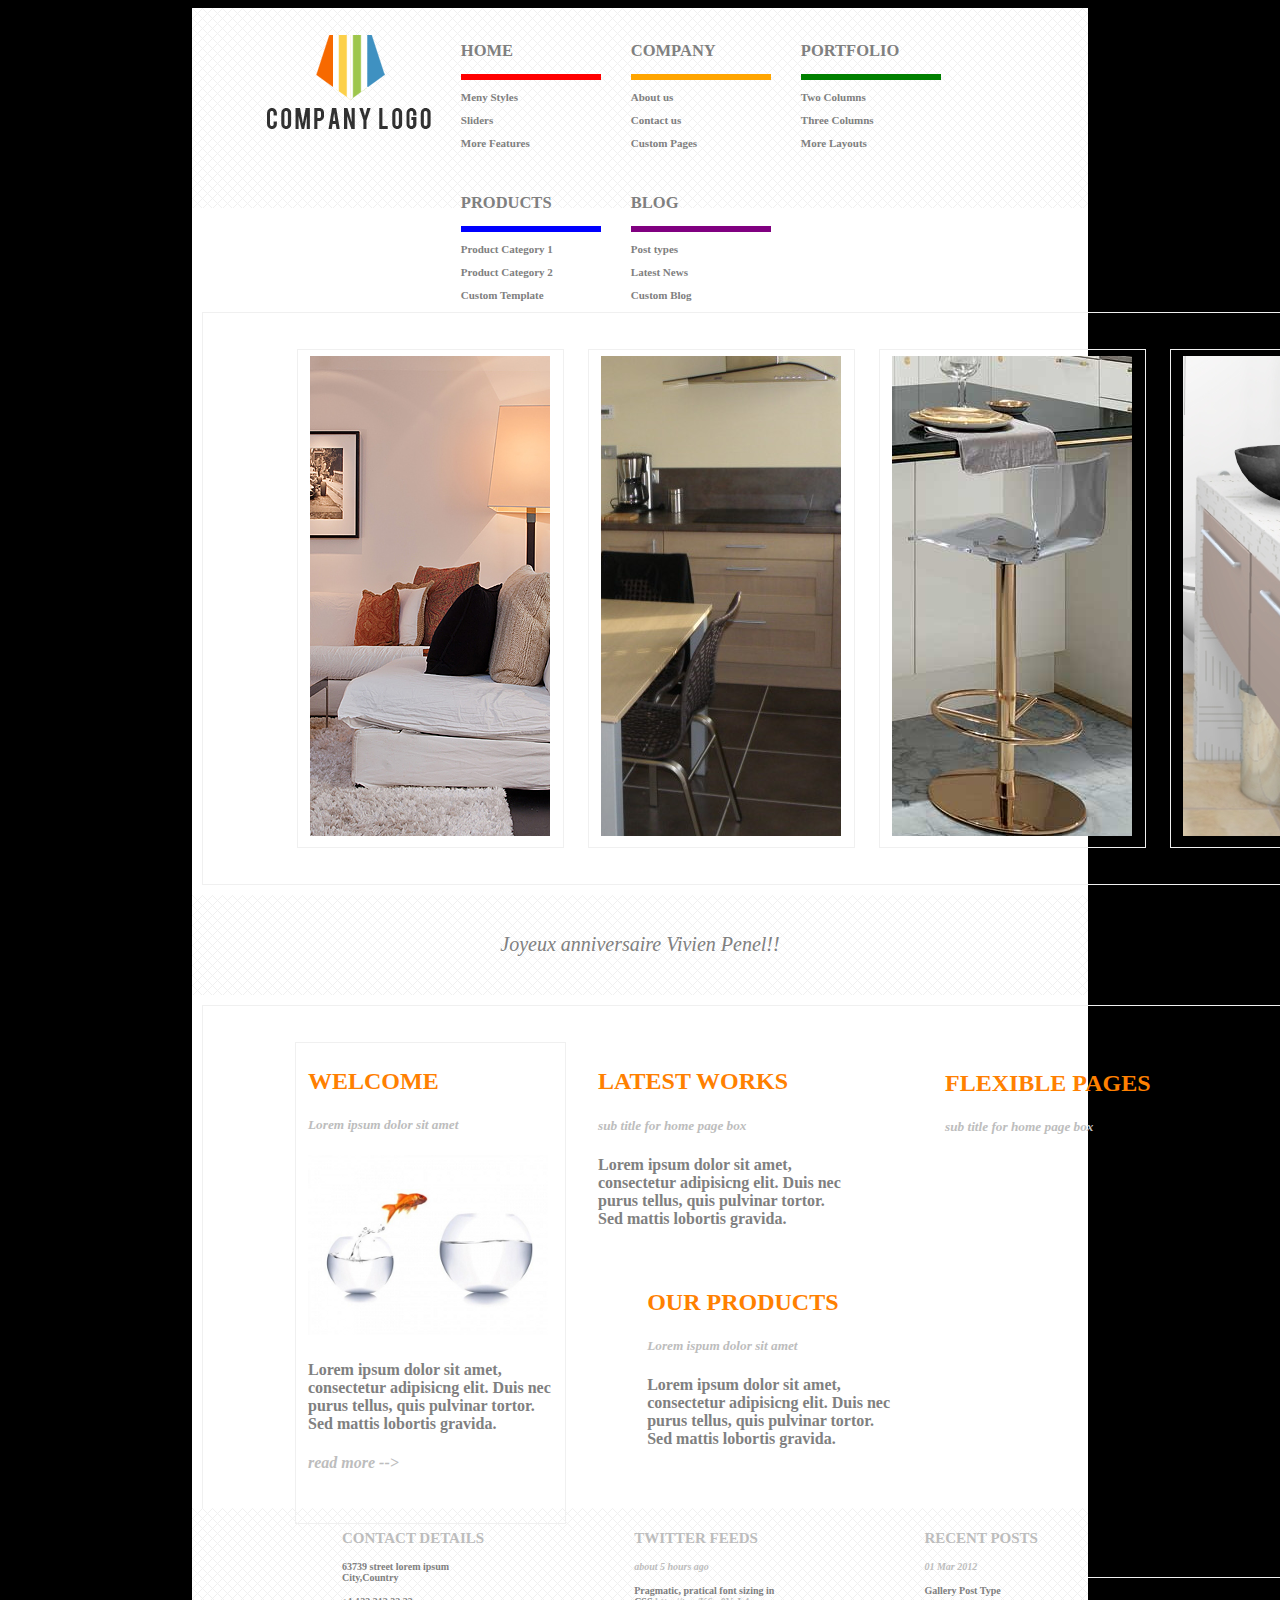
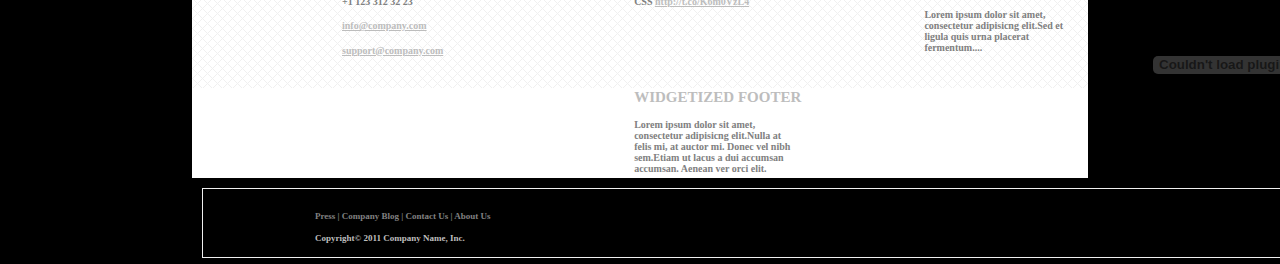
<file: sites/mapremierepage/index2.html>
<!DOCTYPE html>
<html>
    <head>
        <meta charset="utf-8" />
		<meta name="auteur" content="ferey_v" />
		<meta name="mots clefs" content="epiweb, epitech, html, 2014, piscine HTML / CSS" />
		<meta name="description" content="exercice 3 du jour1 de piscine WEB" />
		<link rel="icon" type="jpg" href="logo.png">
		<link rel="stylesheet" type="text/css" href="header.css" />
		<link rel="stylesheet" type="text/css" href="body.css" />
		<link rel="stylesheet" type="text/css" href="foot.css" />
		<title>My first web site</title>
		<script type="text/javascript">var switchTo5x=true;</script>
		<script type="text/javascript" src="http://w.sharethis.com/button/buttons.js"></script>
		<script type="text/javascript">
			stLight.options({publisher: "abab1014-0839-419f-ae76-e738c38c4a50",
			doNotHash: false, doNotCopy: false, hashAddressBar: false});
		</script>
    </head>
	
	<body class="body">
		<div class="header">
			<div class="logo">
				<img src="logo.png" alt="logo" title="logo" />
			</div>
			<div class="menu">
				<div class="block1">
					<h2 style="color:grey">HOME</h2>
					<hr class="hr1"/>
					<p style="color:grey"><b>Meny Styles</b></p>
					<p style="color:grey"><b>Sliders</b></p>
					<p style="color:grey"><b>More Features</b></p>
				</div>
				<div class="block2">
					<h2 style="color:grey">COMPANY</h2>
					<hr class="hr2"/>
					<p style="color:grey"><b>About us</b></p>
					<p style="color:grey"><b>Contact us</b></p>
					<p style="color:grey"><b>Custom Pages</b></p>
				</div>
				<div class="block3">
					<h2 style="color:grey">PORTFOLIO</h2>
					<hr class="hr3"/>
					<p style="color:grey"><b>Two Columns</b></p>
					<p style="color:grey"><b>Three Columns</b></p>
					<p style="color:grey"><b>More Layouts</b></p>
				</div>
				<div class="block4">
					<h2 style="color:grey">PRODUCTS</h2>
					<hr class="hr4"/>
					<p style="color:grey"><b>Product Category 1</b></p>
					<p style="color:grey"><b>Product Category 2</b></p>
					<p style="color:grey"><b>Custom Template</b></p>
				</div>
				<div class="block5">
					<h2 style="color:grey">BLOG</h2>
					<hr class="hr5"/>
					<p style="color:grey"><b>Post types</b></p>
					<p style="color:grey"><b>Latest News</b></p>
					<p style="color:grey"><b>Custom Blog</b></p>
				</div>
			</div>		
		</div>
		
		<div class="corps"><br>
			<fieldset class="field">
				<div style="margin-left:80px">
					<div class="image"><fieldset class="img">
						<img src="images1.png" alt="fauteuil" title="fauteuil" />
					</fieldset></div>
					<div class="image"><fieldset class="img">
						<img src="images2.png" alt="bureau" title="bureau" />
					</fieldset></div>
					<div class="image"><fieldset class="img">
						<img src="images3.png" alt="chaise" title="chaise" />
					</fieldset></div>
					<div class="image_last"><fieldset class="img">
						<img src="images4.png" alt="evier" title="evier" />
					</fieldset></div>
				</div>
			</fieldset>
			<div class="inter">
				<br><p class="text" align="center">Joyeux anniversaire Vivien Penel!!</p>
			</div>
			<fieldset class="field">
				<fieldset class="welcome">
					<h2 style="color:#FF8000">WELCOME<h2>
					<h5 style="color:#BDBDBD"><i>Lorem ipsum dolor sit amet</i></h5>
					<img src="images5.png" alt="poisson" title="poisson">
					<h4 style="color:grey">Lorem ipsum dolor sit amet, consectetur
					adipisicng elit. Duis nec purus tellus, quis pulvinar tortor.
					Sed mattis lobortis gravida.</h4>
					<h4 style="color:#BDBDBD"><i>read more --></i></h4>
				</fieldset>
				<div class="works">
					<h2 style="color:#FF8000">LATEST WORKS<h2>
					<h5 style="color:#BDBDBD"><i>sub title for home page box</i></h5>
					<h4 style="color:grey">Lorem ipsum dolor sit amet,<br> consectetur
					adipisicng elit. Duis nec<br> purus tellus, quis pulvinar tortor.<br>
					Sed mattis lobortis gravida.</h4>
				</div>
				<div class="products">
					<h2 style="color:#FF8000">OUR PRODUCTS<h2>
					<h5 style="color:#BDBDBD"><i>Lorem ispum dolor sit amet</i></h5>
					<h4 style="color:grey">Lorem ipsum dolor sit amet,<br> consectetur
					adipisicng elit. Duis nec<br> purus tellus, quis pulvinar tortor.<br>
					Sed mattis lobortis gravida.</h4>
				</div>
				<div class="flexible">
					<h2 style="color:#FF8000">FLEXIBLE PAGES<h2>
					<h5 style="color:#BDBDBD"><i>sub title for home page box</i></h5>
					<object width="560" height="390">
						<param name="movie" value="http://www.youtube.com/v/tZCX72VvU5k"></param>
						<param name="allowfullscreen" value="transparent"></param>
						<embed src="http://www.youtube.com/v/tZCX72VvU5k" 
						type="application/x-shockwave-flash" wmode="transparent" width="560" 
						height="390"></embed>
					</object>
				</div>
			</fieldset>
		</div>
		
		<div class="foot">
			<div class="inter_foot">
				<div class="post1">
					<h2 style="color:#BDBDBD"><b>CONTACT DETAILS</b><h2>
					<h4 style="color:gray">63739 street lorem ipsum<br>City,Country</h4>
					<h4 style="color:gray">+1 123 312 32 23</h4>
					<h4 style="color:#BDBDBD"><U>info@company.com</U></h4>
					<h4 style="color:#BDBDBD"><U>support@company.com</U></h4>
				</div>
				<div class="post1">
					<h2 style="color:#BDBDBD"><b>TWITTER FEEDS</b><h2>
					<h4 style="color:#BDBDBD"><i>about 5 hours ago</i></h4>
					<h4 style="color:gray">Pragmatic, pratical font sizing in<br>CSS
					<U style="color:#BDBDBD"> http://t.co/K6m0VzL4</U></style></h4>
				</div>
				<div class="post1">
					<h2 style="color:#BDBDBD"><b>RECENT POSTS</b><h2>
					<h4 style="color:#BDBDBD"><i>01 Mar 2012</i></h4>
					<h4 style="color:gray"><b>Gallery Post Type</b></h4>
					<h4 style="color:gray">Lorem ipsum dolor sit amet,<br>consectetur
					adipisicng elit.Sed et<br>ligula quis urna placerat<br>fermentum....</h4>
				</div>
				<div class="post1">
					<h2 style="color:#BDBDBD"><b>WIDGETIZED FOOTER</b><h2>
					<h4 style="color:gray">Lorem ipsum dolor sit amet,<br>consectetur
					adipisicng elit.Nulla at<br>felis mi, at auctor mi. Donec vel nibh
					<br>sem.Etiam ut lacus a dui accumsan<br>accumsan. Aenean ver orci elit.
				</div>
			</div>
			<fieldset class="field_foot">
				<div class="copyright">
					<h4 style="color:grey">Press | Company Blog | Contact Us | About Us</h4>
					<h4 style="color:#BDBDBD">Copyright© 2011 Company Name, Inc.
				</div>
				<div class="reseau">
					<span class='st_facebook_large' displayText='Facebook'></span>
					<span class='st_twitter_large' displayText='Tweet'></span>
					<span class='st_linkedin_large' displayText='LinkedIn'></span>
					<span class='st_email_large' displayText='Email'></span>
					<span class='st_googleplus_large' displayText='Google +'></span>
				</div>
			</fieldset>
		</div>
	</body>
</html>
</file>
<file: sites/mapremierepage/header.css>
.body
{
	background-color:black;
	margin-left:15%;
	margin-right:15%;
}

.header
{
	height:200px;
	background-color:white;
	background-image:url("grid1.png");
}

.logo
{
	float:left;
	margin-left:8%;
	margin-top:3%;
	margin-bottom:3%;
}

.menu
{
	margin-left:30%;
}

.block1
{
	margin-top:3%;
	margin-right:30px;
	float:left;
	font-size:11px;
}

.hr1
{
	border:none;
	width:140px;
	height:6px;
	background-color:red;
}

.block2
{
	margin-top:3%;
	margin-right:30px;
	float:left;
	font-size:11px;
}

.hr2
{
	border:none;
	width:140px;
	height:6px;
	background-color:orange;
}

.block3
{
	margin-top:3%;
	margin-right:30px;
	float:left;
	font-size:11px;
}

.hr3
{
	border:none;
	width:140px;
	height:6px;
	background-color:green;
}

.block4
{
	margin-top:3%;
	margin-right:30px;
	float:left;
	font-size:11px;
}

.hr4
{
	border:none;
	width:140px;
	height:6px;
	background-color:blue;
}

.block5
{
	margin-top:3%;
	margin-right:30px;
	float:left;
	font-size:11px;
}

.hr5
{
	border:none;
	width:140px;
	height:6px;
	background-color:purple;
}
</file>
<file: sites/mapremierepage/body.css>
.corps
{
	height:1300px;
	background-color:white;
}

.field
{
	border:1px solid #F0F0F0;
	margin-left:10px;
	width:1290px;
	height:555px;
}

.image
{
	float:left;
	margin-right:20px;
	margin-top:30px;
}

.image_last
{
	float:left;
	margin-right:20px;
	margin-top:30px;
}

.img
{
	border:1px solid #F0F0F0;
	width:241px;
	height:481px;
}

.inter
{
	height:100px;
	background-color:white;
	background-image:url("grid1.png");
	margin-top:10px;
	margin-bottom:10px;
}

.text
{
	font-size:20px;
	color:grey;
	font-style:italic;
}

.welcome
{
	float:left;
	border:1px solid #F0F0F0;
	margin-left:80px;
	margin-top:30px;
	width:245px;
	height:465px;
}

.works
{
	float:left;
	margin-left:30px;
	margin-top:37px;
}

.products
{
	float:right;
	margin-right:615px;
	margin-top:20px;
}

.flexible
{
	margin-top:58px;
	margin-left:730px;
}
</file>
<file: sites/mapremierepage/foot.css>
.foot
{
	height:270px;
	background-color:white;
}

.inter_foot
{
	height:180px;
	background-image:url(grid1.png);
}

.field_foot
{
	border:1px solid #F0F0F0;
	margin-left:10px;
	margin-top:10px;
	width:1290px;
	height:53px;
}

.post1
{
	float:left;
	margin-left:150px;
	margin-top:10px;
	font-size:10px;
}

.copyright
{
	float:left;
	margin-top:5px;
	margin-left:100px;
	font-size:9px;
}

.reseau
{
	float:right;
	margin-right:100px;
	margin-top:15px;
}
</file>
